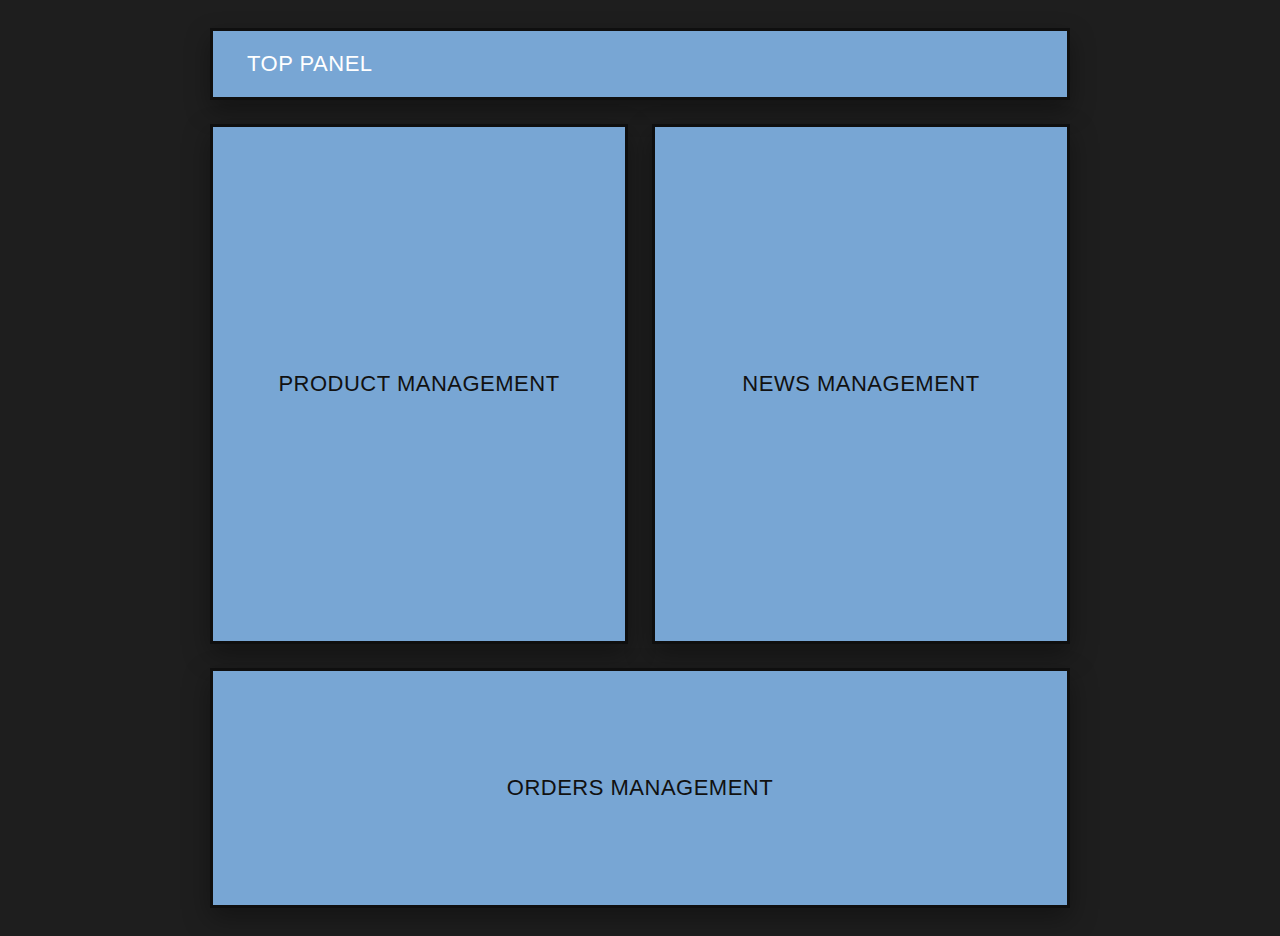
<file: admin_layout.html>
<!doctype html>
<html lang="en">
<head>
  <meta charset="utf-8" />
  <meta name="viewport" content="width=device-width, initial-scale=1" />
  <title>Admin Layout</title>
  <style>
    :root {
      --bg: #1e1e1e;
      --panel: #78a6d4;
      --gap: 24px;
      --border: 3px solid #0f0f0f;
      --shadow: 0 10px 25px rgba(0,0,0,0.35);
      --text-dark: #111;
      --text-light: #fff;
    }

    * { box-sizing: border-box; }

    body {
      margin: 0;
      min-height: 100vh;
      background: var(--bg);
      font-family: Arial, Helvetica, sans-serif;
      display: flex;
      justify-content: center;
      padding: 28px 16px;
    }

    /* Outer "canvas" similar to the screenshot proportions */
    .wrap {
      width: min(860px, 100%);
      display: flex;
      flex-direction: column;
      gap: var(--gap);
    }

    .panel {
      background: var(--panel);
      border: var(--border);
      box-shadow: var(--shadow);
      display: flex;
      align-items: center;
      justify-content: center;
      text-transform: uppercase;
      letter-spacing: 0.5px;
      user-select: none;
    }

    /* Top header */
    .top-panel {
      height: 72px;
      justify-content: flex-start;
      padding-left: 34px;
      color: var(--text-light);
      font-size: 22px;
    }

    /* Middle two panels */
    .middle-row {
      display: grid;
      grid-template-columns: 1fr 1fr;
      gap: var(--gap);
    }

    .middle-panel {
      height: 520px;
      color: var(--text-dark);
      font-size: 22px;
    }

    /* Bottom wide panel */
    .bottom-panel {
      height: 240px;
      color: var(--text-dark);
      font-size: 22px;
    }

    /* Simple responsiveness: stack middle panels on narrow screens */
    @media (max-width: 700px) {
      .middle-row {
        grid-template-columns: 1fr;
      }
      .middle-panel {
        height: 320px;
      }
      .bottom-panel {
        height: 200px;
      }
    }
  </style>
</head>
<body>
  <main class="wrap">
    <header class="panel top-panel">TOP PANEL</header>

    <section class="middle-row">
      <div class="panel middle-panel">PRODUCT MANAGEMENT</div>
      <div class="panel middle-panel">NEWS MANAGEMENT</div>
    </section>

    <section class="panel bottom-panel">ORDERS MANAGEMENT</section>
  </main>
</body>
</html>
</file>
